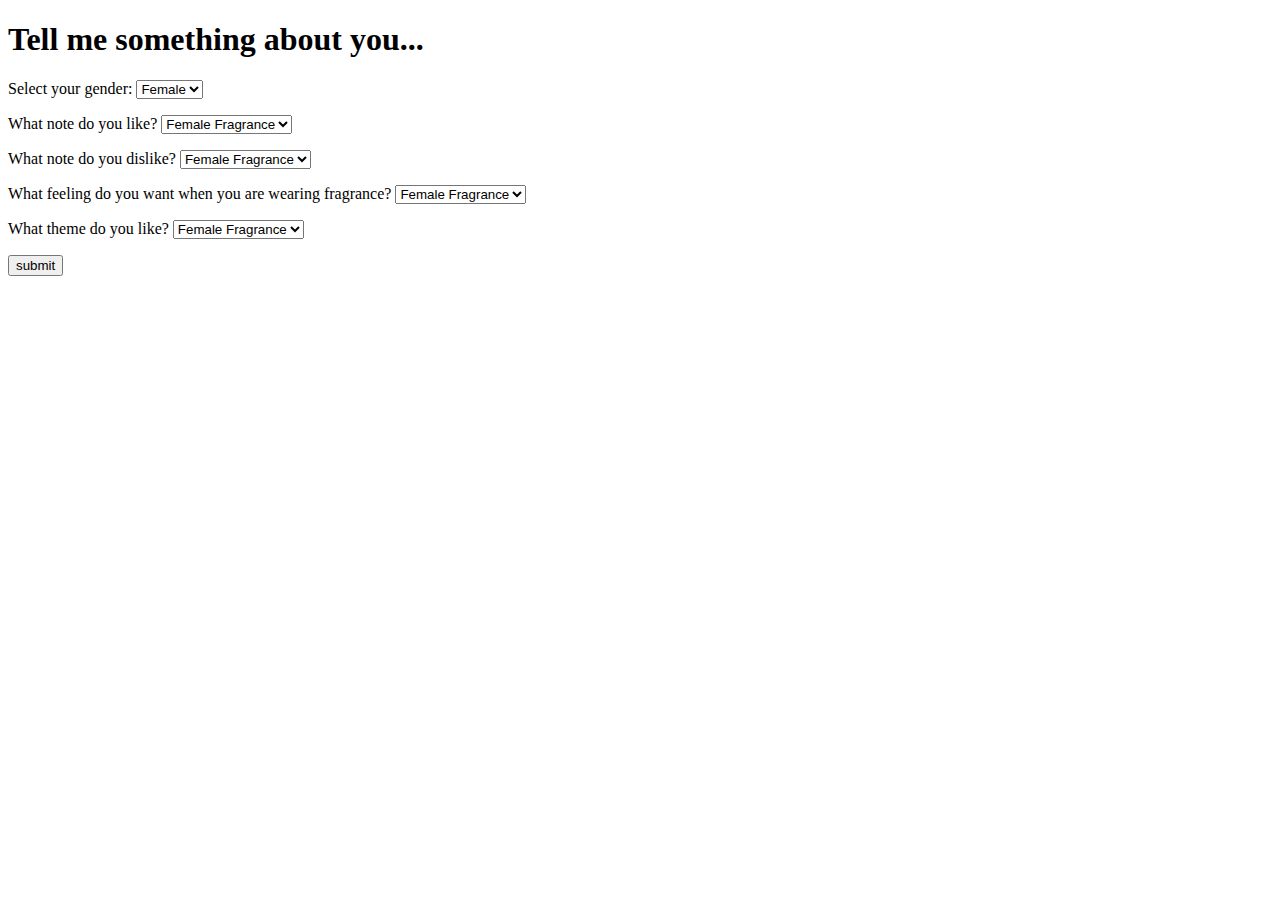
<file: webapp/templates/home.html>
<!DOCTYPE html>
<html lang=zh-CN>
<head>
  <meta charset="utf-8"/>
  <!-- Custom styles for this template -->
  <!--   <link href="static/css/table_style.css" rel="stylesheet"> -->
</head>

<title>ScentMate Perfume Recommender</title>
<body>
  <h1>Tell me something about you... </h1>

<form action = "/getmatch" method="POST">
  <p> Select your gender:
    <select name="gender">
      <option value="男香">Male </option>
      <option value="女香" selected>Female </option>
    </select></p>
	<p> What note do you like?
    <select name="note">
      <option value="麝香">Musk </option>
      <option value="茉莉">Jasmine</option>
      <option value="玫瑰" selected>Rose </option>
      <option value="檀香木" selected>Female Fragrance </option>
      <option value="香柠檬" selected>Female Fragrance </option>
      <option value="香草" selected>Female Fragrance </option>
      <option value="广藿香" selected>Female Fragrance </option>
      <option value="香根草" selected>Female Fragrance </option>
      <option value="雪松" selected>Female Fragrance </option>
      <option value="橘子" selected>Female Fragrance </option>
      <option value="橙花" selected>Female Fragrance </option>
      <option value="薰衣草" selected>Female Fragrance </option>
      <option value="铃兰" selected>Female Fragrance </option>
      <option value="小苍兰" selected>Female Fragrance </option>
    </select></p>
  <p> What note do you dislike?
    <select name="note">
      <option value="麝香">Musk </option>
      <option value="茉莉">Jasmine</option>
      <option value="玫瑰" selected>Rose </option>
      <option value="檀香木" selected>Female Fragrance </option>
      <option value="香柠檬" selected>Female Fragrance </option>
      <option value="香草" selected>Female Fragrance </option>
      <option value="广藿香" selected>Female Fragrance </option>
      <option value="香根草" selected>Female Fragrance </option>
      <option value="雪松" selected>Female Fragrance </option>
      <option value="橘子" selected>Female Fragrance </option>
      <option value="橙花" selected>Female Fragrance </option>
      <option value="薰衣草" selected>Female Fragrance </option>
      <option value="铃兰" selected>Female Fragrance </option>
      <option value="小苍兰" selected>Female Fragrance </option>
    </select></p>
  <p> What feeling do you want when you are wearing fragrance?
    <select name="tag">
      <option value="麝香">Musk </option>
      <option value="茉莉">Jasmine</option>
      <option value="玫瑰" selected>Rose </option>
      <option value="檀香木" selected>Female Fragrance </option>
      <option value="香柠檬" selected>Female Fragrance </option>
      <option value="香草" selected>Female Fragrance </option>
      <option value="广藿香" selected>Female Fragrance </option>
      <option value="香根草" selected>Female Fragrance </option>
      <option value="雪松" selected>Female Fragrance </option>
      <option value="橘子" selected>Female Fragrance </option>
      <option value="橙花" selected>Female Fragrance </option>
      <option value="薰衣草" selected>Female Fragrance </option>
      <option value="铃兰" selected>Female Fragrance </option>
      <option value="小苍兰" selected>Female Fragrance </option>
    </select></p>
  <p> What theme do you like?
    <select name="theme">
      <option value="花香" selected>Female Fragrance </option>
      <option value="花果香" selected>Female Fragrance </option>
      <option value="东方花香" selected>Female Fragrance </option>
      <option value="木质花香" selected>Female Fragrance </option>
      <option value="木质馥奇香调" selected>Female Fragrance </option>
      <option value="馥奇香调" selected>Female Fragrance </option>
    </select></p>
	<p> <input type ="submit" value="submit" /> </p>
</form>
</body>
</html>
</file>
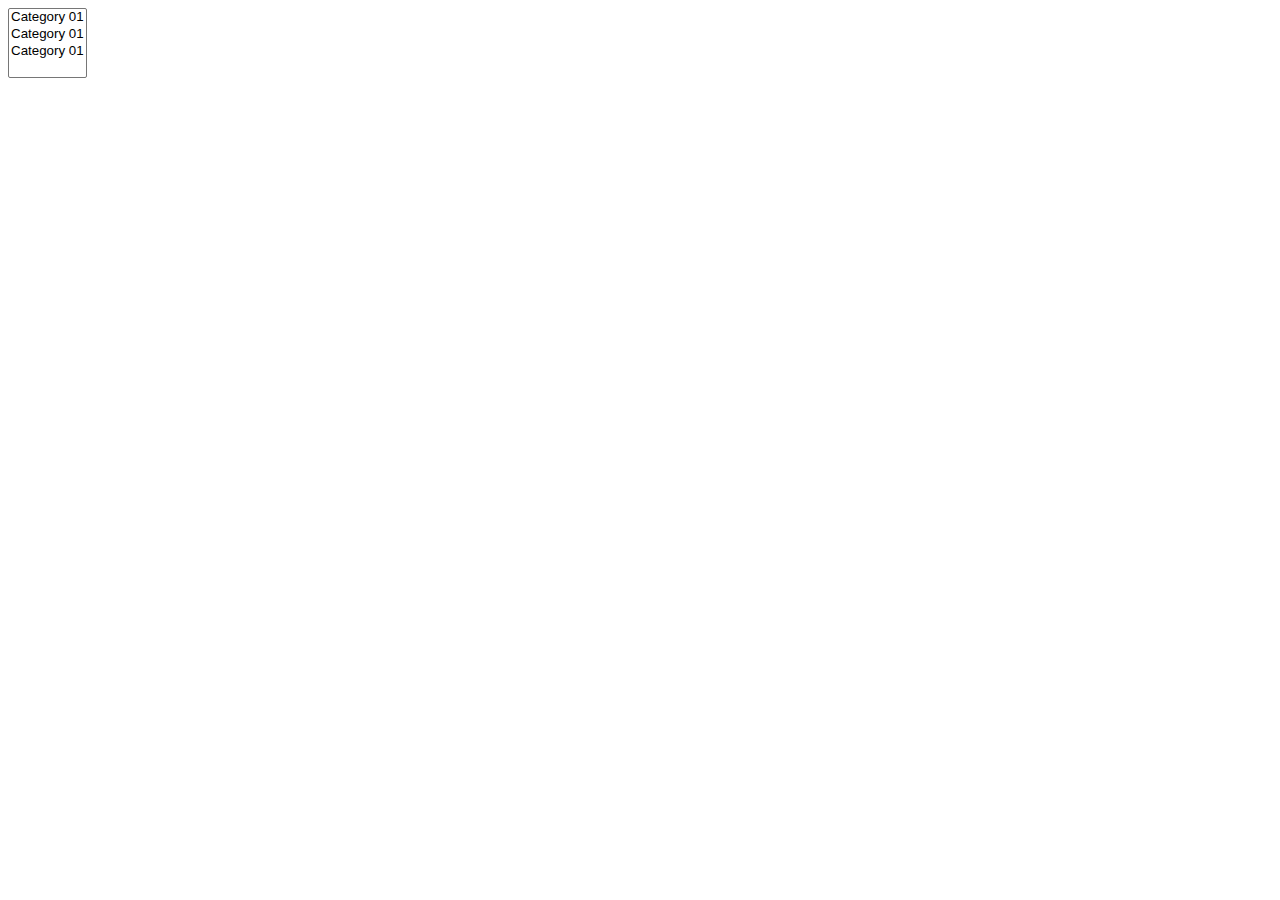
<file: webapp/templates/try_getlist.html>
<!DOCTYPE html>
<html lang=zh-CN>
<head>
  <meta charset="utf-8"/>
  <!-- Custom styles for this template -->
  <!--   <link href="static/css/table_style.css" rel="stylesheet"> -->
</head>

<title>ScentMate Perfume Recommender</title>
<body>

<form>
    <div class="form-group">
      <div>
        <select id="myform" name='category' multiple class="form-control"> // addition here
            <option> Category 01 </option>
            <option> Category 01 </option>
            <option> Category 01 </option>
        </select>
      </div>
    </div>
</form>
</file>
